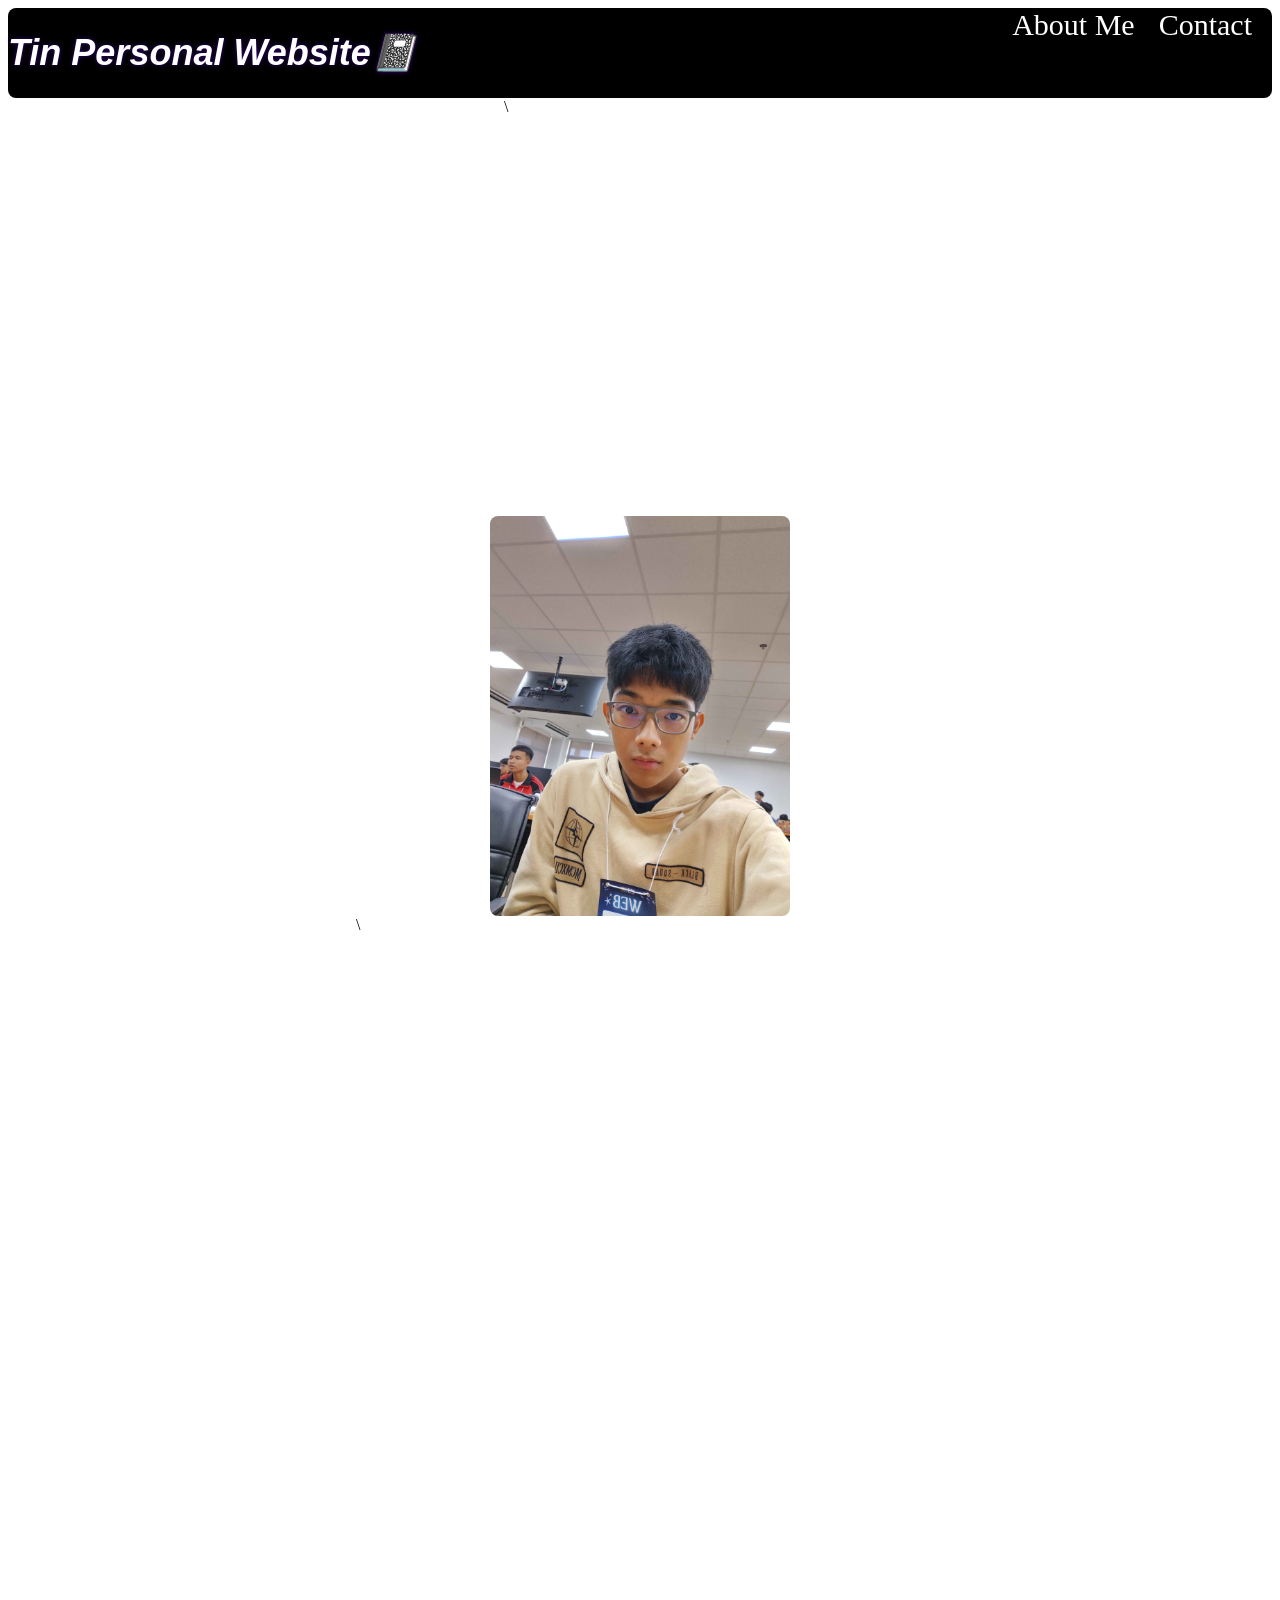
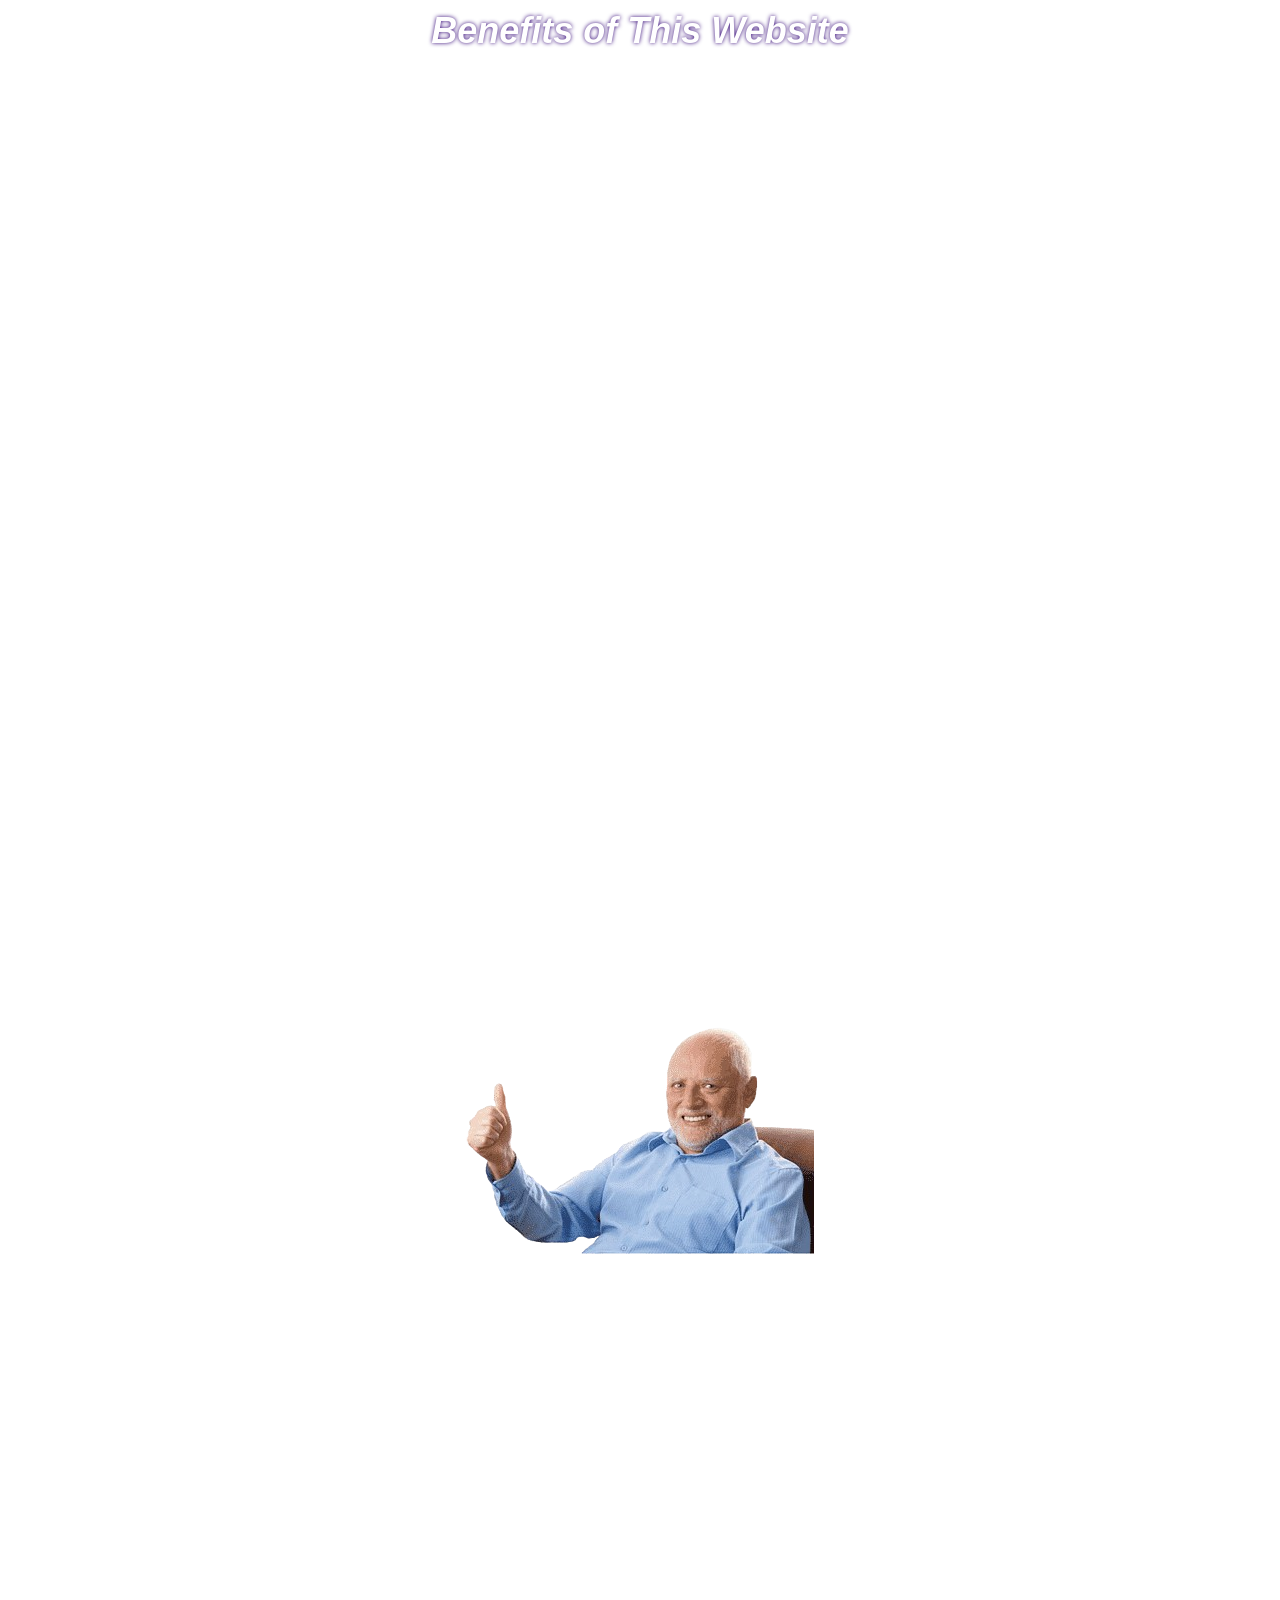
<file: index.html>
<!DOCTYPE html>
<html lang="en">
<head>
    <meta charset="UTF-8">
    <meta name="viewport" content="width=device-width, initial-scale=1.0">
    <title>TinTinWKJ</title>
    <link rel="stylesheet" href="styles.css">
</head>
<body>
    <div class = "Menu">
        <div id="icon">
            <h1 id="header">Tin Personal Website📓</h1>
        </div>
        <div id = "rightmenu">
            <a href="page1.html">About Me</a>
            <a href="page3.html">Contact</a>
        </div>
    </div>
    <div class = "textcontainer">\
        <p>welcome to my website everyone
        </p>
    </div>
    <br>
    <div class = "imagecontainer">
        <img id="normal" src="tin_normal.jpg" alt="normal">
    </div>
    <div class = "textcontainer">\
        <p>I'm Tin Wongkrajang a 16 year old student who from Debsirin School.<br>I know This is not About me website so I won't go more deep.
            Enjoy<br> My Website Bruh.
        </p>
    </div>
    <br>
    <br>
    <br>
    <br>
    <br>
    <br>
    <br>
    <br>
    <br>
    <br>
    <br>
    <br>
    <br>
    <br>
    <br>
    <div class="textcontainer">
        <h1 id="header">Benefits of This Website</h1>
    </div>
    <div class="textcontainer">
        <ul>
        <li>Get to Know Me Moreeeeeee</li>
        <li>Watch My Very Very Very Very Exclusive Portfolio</li>
        <li>Get my secretttt contacttttt</li>
        </ul>
    </div>
    <br>
    <br>
    <br>
    <br>
    <br>
    <br>
    <br>
    <br>
    <br>
    <br>
    <div class="imagecontainer">
        <img src="meme_1.png" alt="meme_1">
    </div>
    <br>
    <br>
    <br>
    <br>
    <br>
    <br>
    <br>
    <br>
    <br>
    <br>
    <br>
    <br>
    <br>
    <br>
    <br>
    <br>
    <br>
    <br>
    <br>
    <br>
    <br>
    <br>
    <br>
    <br>
    <br>
    <br>
    <br>
    <br>
    <br>
    <br>
    <br>
    <br>
    <br>
    <br>
    <br>
    <br>
    <br>
    <br>
    <br>
    <br>
    <br>
    <br>
    <br>
    <br>
</body>
</html>
</file>
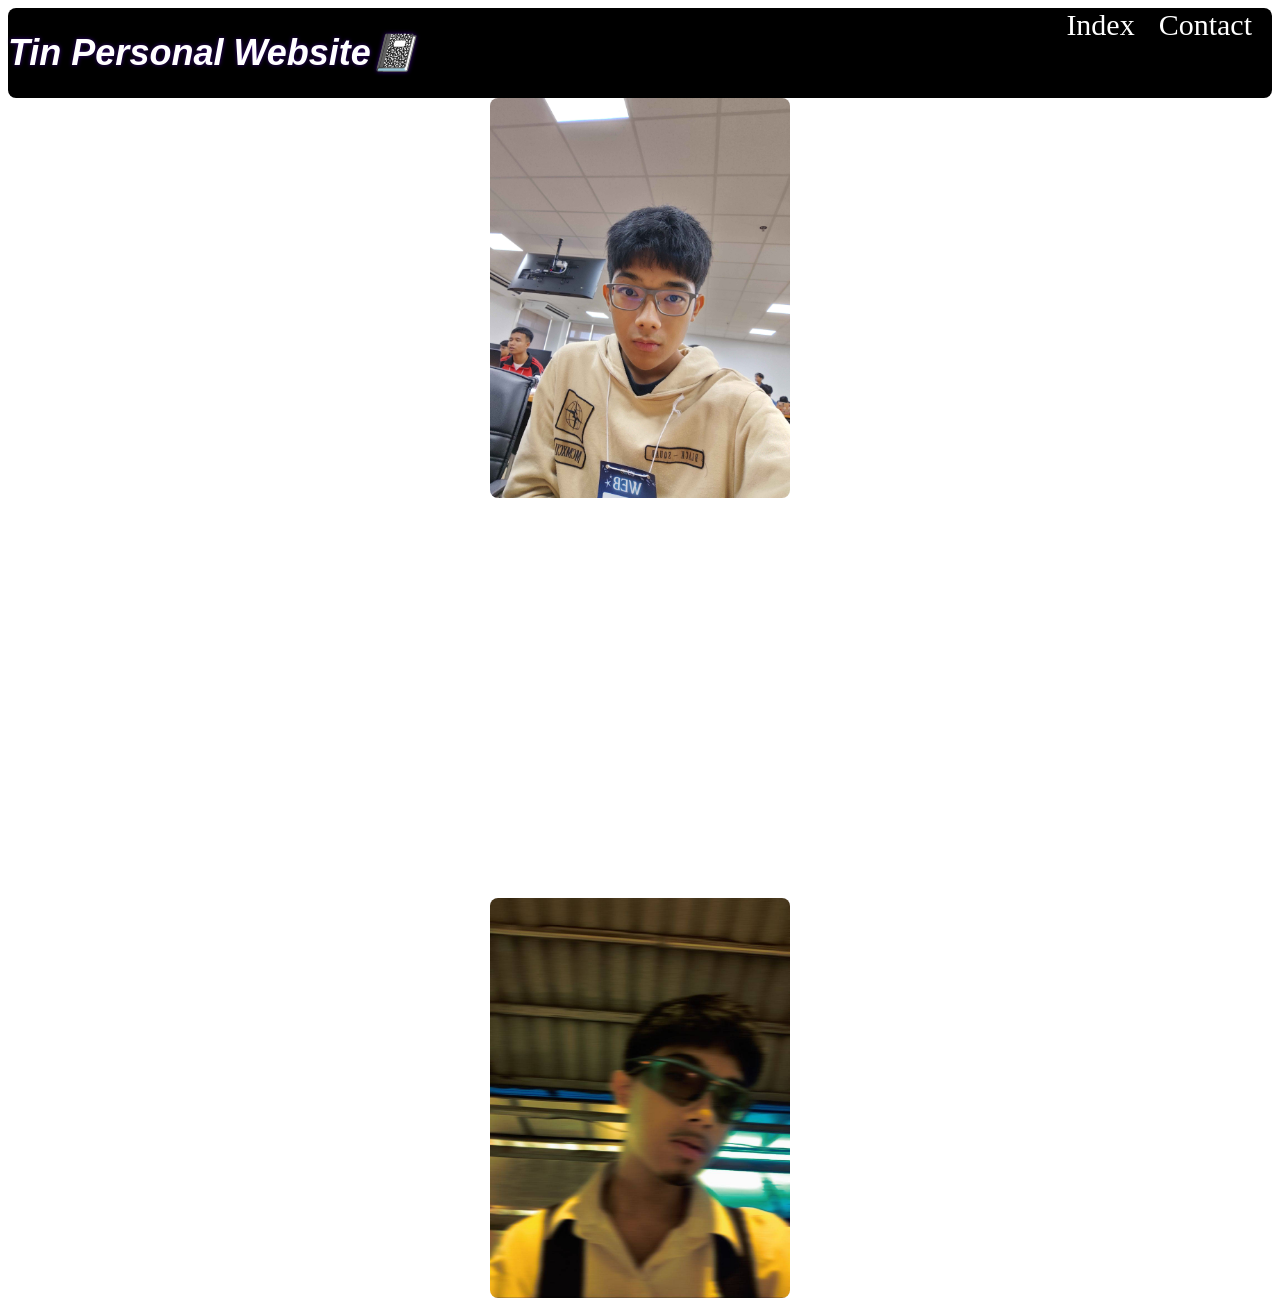
<file: page1.html>
<!DOCTYPE html>
<html lang="en">
<head>
    <meta charset="UTF-8">
    <meta name="viewport" content="width=device-width, initial-scale=1.0">
    <title>TinTinWKJ</title>
    <link rel="stylesheet" href="styles.css">
</head>
<body>
    <div class = "Menu">
        <div id="icon">
            <h1 id="header">Tin Personal Website📓</h1>
        </div>
        <div id = "rightmenu">
            <a href="index.html">Index</a>
            <a href="page3.html">Contact</a>
        </div>
    </div>

    <div class="imagecontainer"></div>
    <div class="textcontainer"></div>
    <div class="imagecontainer1"></div>
    <script type="module" src="script1.js"></script>
</body>
</html>
</file>
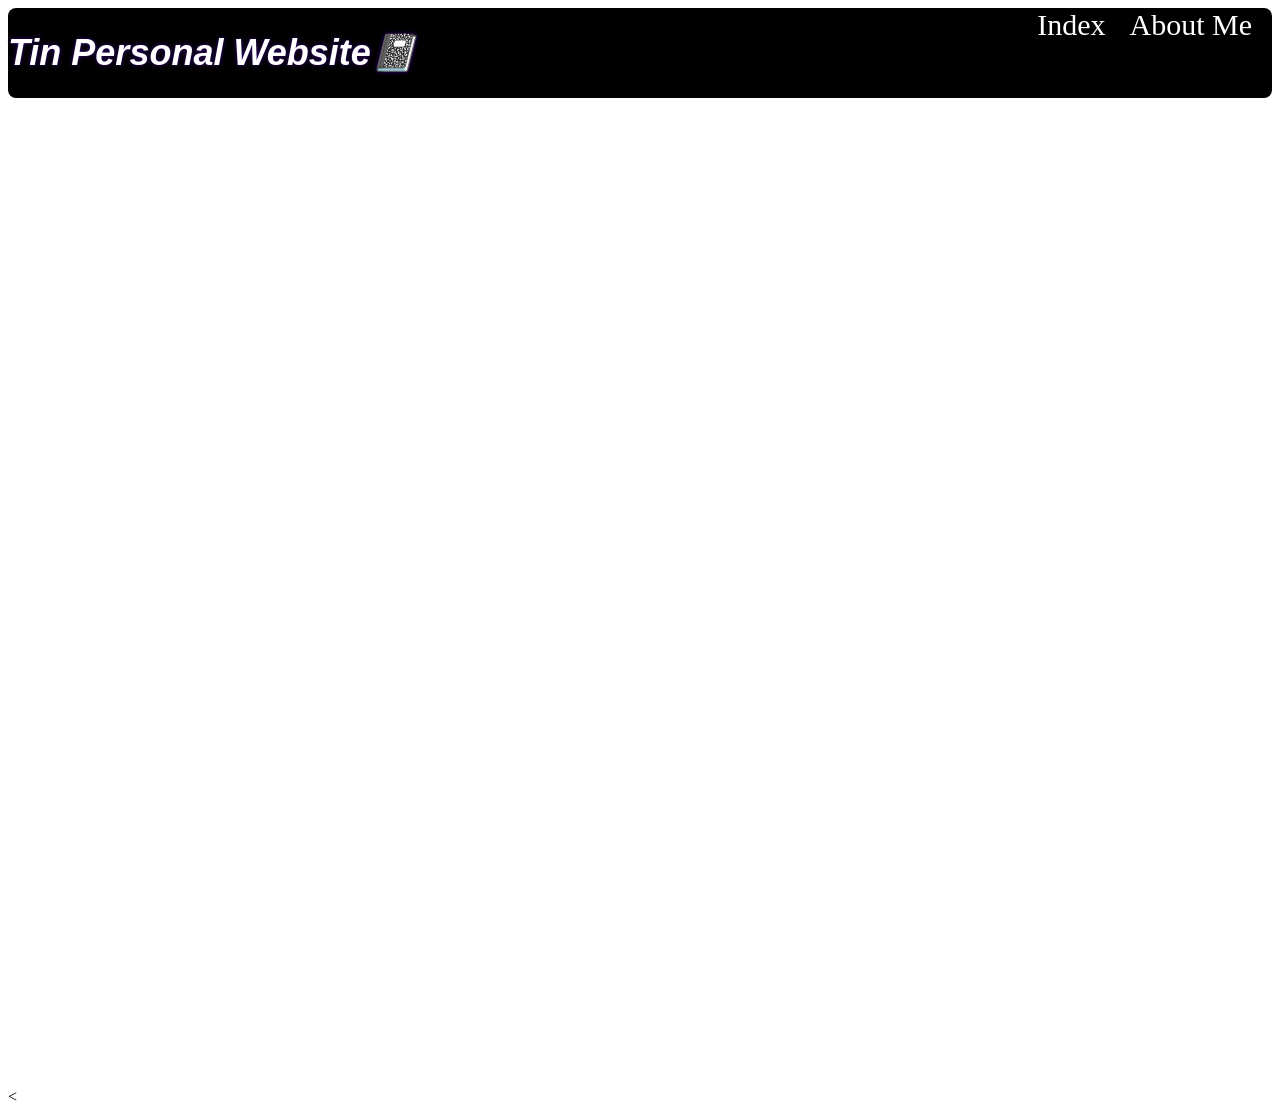
<file: page3.html>
<!DOCTYPE html>
<html lang="en">
<head>
    <meta charset="UTF-8">
    <meta name="viewport" content="width=device-width, initial-scale=1.0">
    <title>TinTinWKJ</title>
    <link rel="stylesheet" href="styles.css">
</head>
<body>
    <div class = "Menu">
        <div id="icon">
            <h1 id="header">Tin Personal Website📓</h1>
        </div>
        <div id = "rightmenu">
            <a href="index.html">Index</a>
            <a href="page1.html">About Me</a>
        </div>
    </div>
    <br>
    <br>
    <br>
    <br>
    <br>
    <br>
    <br>
    <br>
    <br>
    <br>
    <br>
    <br>
    <br>
    <br>
    <br>
    <table id="table">
        <tr>
            <th>Contact Type</th>
            <th>Contact</th>
        </tr>
        <tr>
            <td>G-mail</td>
            <td>wongkrajangt@gmail.com</td>
        </tr>
        <tr>
            <td>Instragram</td>
            <td>its.tinvader</td>
        </tr>
        <tr>
            <td>Github</td>
            <td>TinTinWKJ</td>
        </tr>
    </table>
    <
</body>
</html>
</file>
<file: styles.css>
#header {
    color:rgb(255, 255, 255);
    font-style:oblique;
    font-family:'Franklin Gothic Medium', 'Arial Narrow', Arial, sans-serif;
    text-shadow: 0 0 4px #330677;
    font-size: 36px;
}
body{
    background-image: url(https://images.unsplash.com/photo-1699891730676-037bed3c1bed?fm=jpg&q=60&w=3000&ixlib=rb-4.1.0&ixid=M3wxMjA3fDB8MHxzZWFyY2h8Mnx8d2Vic2l0ZSUyMGJhY2tncm91bmR8ZW58MHx8MHx8fDA%3D);
}
a{
    color: white;
    font-size: 30px;
    margin-right: 20px;
    text-decoration: none;
}
.Menu{
    display: flex;
    flex-direction: row;
    justify-content: space-between;
    background-color: black;
    border-radius: 8px;
    position: relative;
}
p{
    color: white;
    font-size: 20px;
}
#normal{
    width: 300px;
    height: 400px;
    border-radius: 8px;
}
.imagecontainer{
    display: flex;
    flex-direction: row;
    justify-content: center;
}
.textcontainer{
    display: flex;
    flex-direction: row;
    justify-content: center;
    height: 400px;
}
li{
    color: white;
    font-size: 20px;
}
#table{
    width: 80vw;
    height: 80vh;
    display: flex;
    flex-direction: row;
    justify-content: center;
}
td{
    color: white;
    font-size: 20px;
}
th{
    color: white;
    font-size: 20px;
}
.imagecontainer1{
    display: flex;
    flex-direction: row;
    justify-content: center;
}
</file>
